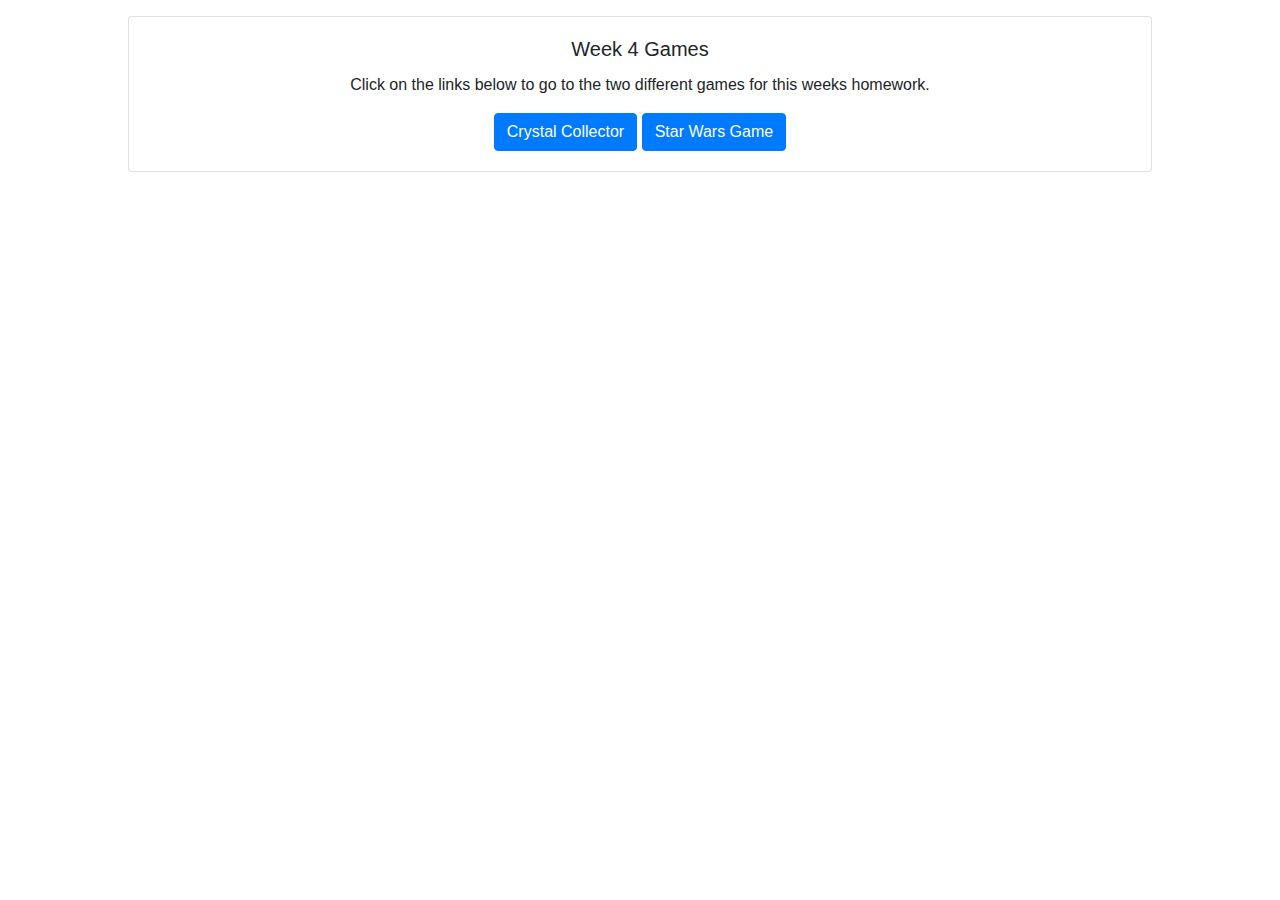
<file: index.html>
<!DOCTYPE html>
<html lang="en">
<head>
    <meta charset="UTF-8">
    <meta name="viewport" content="width=device-width, initial-scale=1.0">
    <meta http-equiv="X-UA-Compatible" content="ie=edge">
    <title>Week 4 Games</title>
    
    <!-- link to bootstrap -->
    <link rel="stylesheet" href="https://maxcdn.bootstrapcdn.com/bootstrap/4.0.0/css/bootstrap.min.css" integrity="sha384-Gn5384xqQ1aoWXA+058RXPxPg6fy4IWvTNh0E263XmFcJlSAwiGgFAW/dAiS6JXm" crossorigin="anonymous">

</head>
<body>
    <div class="container">

        <div class="card text-center mx-auto mt-3" style="width: 64rem;">
            <div class="card-body">
                <h5 class="card-title">Week 4 Games</h5>
                <p class="card-text">Click on the links below to go to the two different games for this weeks homework.</p>
                <a href="./crystal-collector/crystal-collector.html" class="btn btn-primary">Crystal Collector</a>
                <a href="./star-wars/star-wars.html" class="btn btn-primary">Star Wars Game</a>
            </div>
        </div>
    </div>
</body>
</html>
</file>
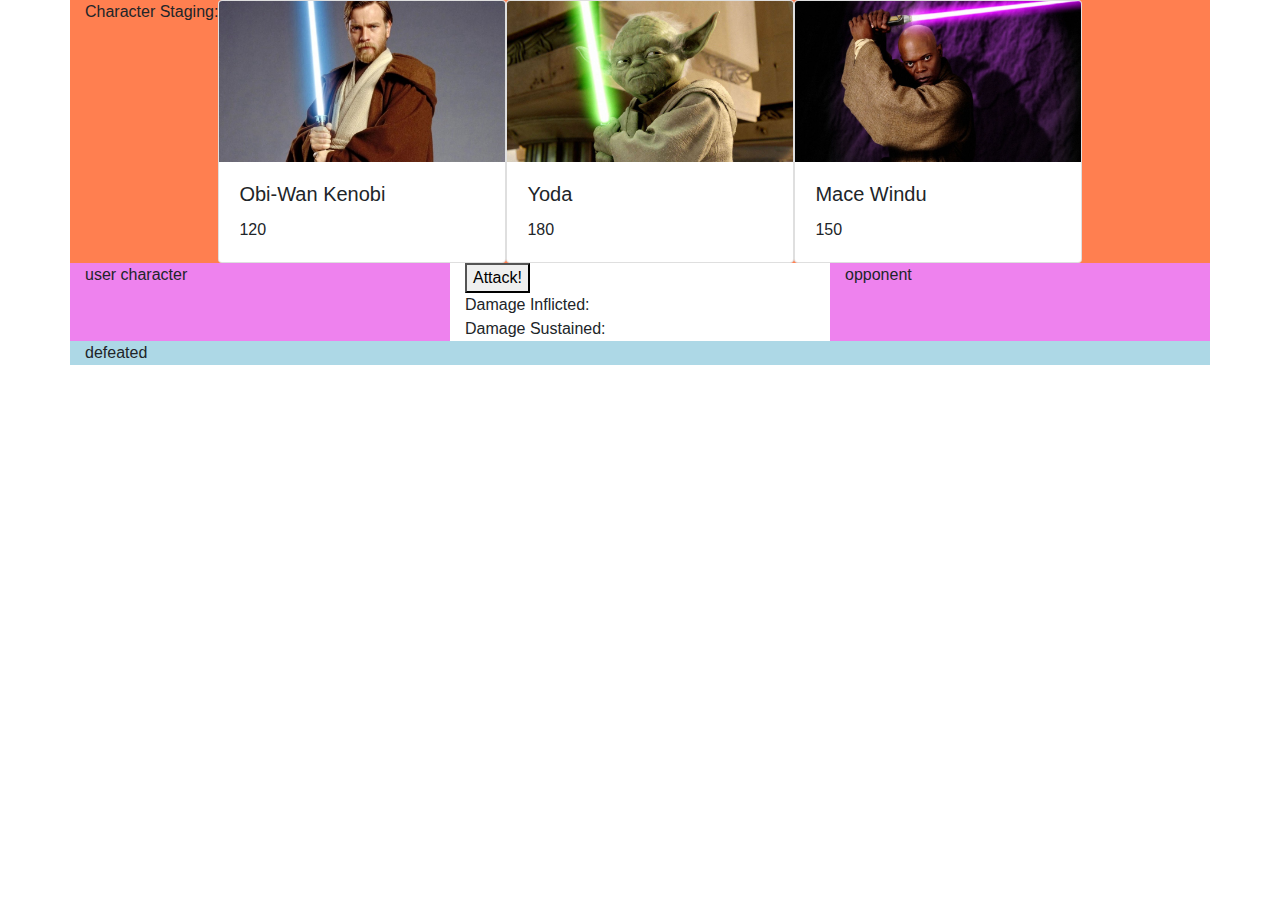
<file: star-wars/index.html>
<!DOCTYPE html>
<html lang="en">
<head>
    <meta charset="UTF-8">
    <meta name="viewport" content="width=device-width, initial-scale=1.0">
    <meta http-equiv="X-UA-Compatible" content="ie=edge">
    <title>Star Wars Game</title>

    <!-- link to bootstrap -->
    <link rel="stylesheet" href="https://maxcdn.bootstrapcdn.com/bootstrap/4.0.0/css/bootstrap.min.css" integrity="sha384-Gn5384xqQ1aoWXA+058RXPxPg6fy4IWvTNh0E263XmFcJlSAwiGgFAW/dAiS6JXm" crossorigin="anonymous">
    <!-- link to css stylesheet-->
    <link rel="stylesheet" href="./assets/css/style.css">
    <!-- link to JQuery-->
    <script src="https://cdnjs.cloudflare.com/ajax/libs/jquery/3.2.1/jquery.min.js"></script>
    
</head>
<body>
    <div class="container">
        <div class="row">
            <div class="col-12 character-staging-field d-flex">
                Character Staging:
                <div id="obi-wan-card" value="obiWanKenobi" class="card character-card" style="width: 18rem;">
                    <img class="card-img-top" src="./assets/images/obi-wan.jpg" alt="Card image cap">
                    <div class="card-body">
                        <h5 class="card-title">Obi-Wan Kenobi</h5>
                        <span class="health-display">120</span>
                    </div>
                </div>
                <div id="yoda-card" value="yoda" class="card character-card" style="width: 18rem;">
                    <img class="card-img-top" src="./assets/images/yoda2.jpg" alt="Card image cap">
                    <div class="card-body">
                        <h5 class="card-title">Yoda</h5>
                        <span class="health-display">180</span>
                    </div>
                </div>
                <div id="mace-windu-card" value="maceWindu" class="card character-card" style="width: 18rem;">
                    <img class="card-img-top" src="./assets/images/mace-windu.jpg" alt="Card image cap">
                    <div class="card-body">
                        <h5 class="card-title">Mace Windu</h5>
                        <span class="health-display">150</span>
                    </div>
                </div>
            </div>
            
        </div>

        <div class="row">
            <div id="user-character-field" class="col-4 user-character-field">user character</div>
            <div class="col-4">
                <button id="attack-button">Attack!</button>
                <div>Damage Inflicted:<span id="damage-inflicted"></span></div>
                <div>Damage Sustained:<span id="damage-sustained"></span></div>
            </div>
            <div id="opponent-field" class="col-4 opponent-field">opponent</div>
        </div>

        <div class="row">
            <div class="col-12 defeated-field">
                defeated
            </div>
        </div> 
    </div>

    <!-- linking javascript  -->
    <script src="./assets/javascript/game.js"></script>
    
</body>
</html>
</file>
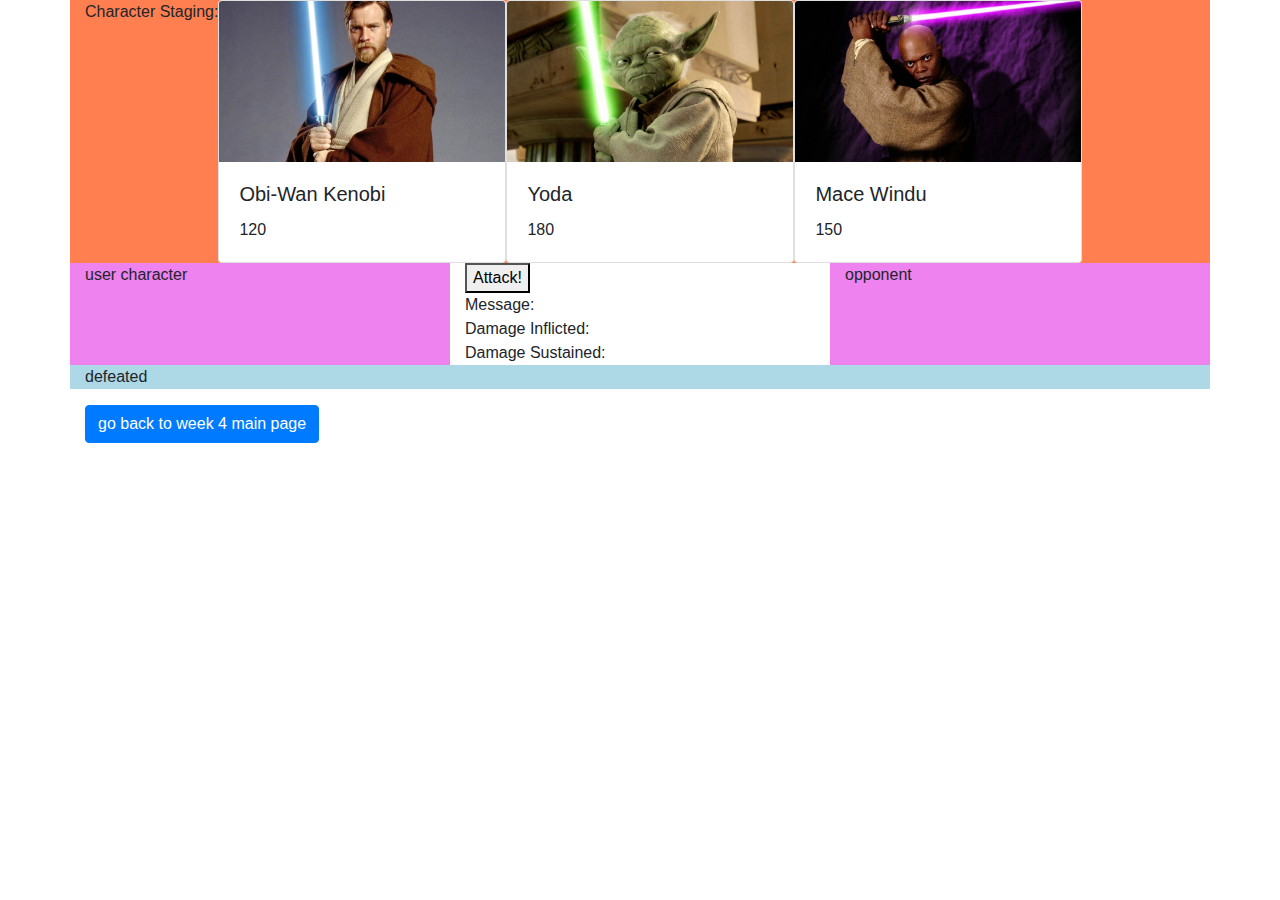
<file: star-wars/star-wars.html>
<!DOCTYPE html>
<html lang="en">
<head>
    <meta charset="UTF-8">
    <meta name="viewport" content="width=device-width, initial-scale=1.0">
    <meta http-equiv="X-UA-Compatible" content="ie=edge">
    <title>Star Wars Game</title>

    <!-- link to bootstrap -->
    <link rel="stylesheet" href="https://maxcdn.bootstrapcdn.com/bootstrap/4.0.0/css/bootstrap.min.css" integrity="sha384-Gn5384xqQ1aoWXA+058RXPxPg6fy4IWvTNh0E263XmFcJlSAwiGgFAW/dAiS6JXm" crossorigin="anonymous">
    <!-- link to css stylesheet-->
    <link rel="stylesheet" href="./assets/css/style.css">
    <!-- link to JQuery-->
    <script src="https://cdnjs.cloudflare.com/ajax/libs/jquery/3.2.1/jquery.min.js"></script>
    
</head>
<body>
    <div class="container">
        <div class="row">
            <div class="col-12 character-staging-field d-flex">
                Character Staging:
                <div id="obi-wan-card" value="obiWanKenobi" class="card character-card" style="width: 18rem;">
                    <img class="card-img-top" src="./assets/images/obi-wan.jpg" alt="Card image cap">
                    <div class="card-body">
                        <h5 class="card-title">Obi-Wan Kenobi</h5>
                        <span class="health-display">120</span>
                    </div>
                </div>
                <div id="yoda-card" value="yoda" class="card character-card" style="width: 18rem;">
                    <img class="card-img-top" src="./assets/images/yoda2.jpg" alt="Card image cap">
                    <div class="card-body">
                        <h5 class="card-title">Yoda</h5>
                        <span class="health-display">180</span>
                    </div>
                </div>
                <div id="mace-windu-card" value="maceWindu" class="card character-card" style="width: 18rem;">
                    <img class="card-img-top" src="./assets/images/mace-windu.jpg" alt="Card image cap">
                    <div class="card-body">
                        <h5 class="card-title">Mace Windu</h5>
                        <span class="health-display">150</span>
                    </div>
                </div>
            </div>
            
        </div>

        <div class="row">
            <div id="user-character-field" class="col-4 user-character-field">user character</div>
            <div class="col-4">
                <button id="attack-button">Attack!</button>
                <div>Message: <br>
                    <span id="message-text"></span>
                </div>
                <div>Damage Inflicted:<span id="damage-inflicted"></span></div>
                <div>Damage Sustained:<span id="damage-sustained"></span></div>
                
            </div>
            <div id="opponent-field" class="col-4 opponent-field">opponent</div>
        </div>

        <div class="row">
            <div id="defeated-field" class="col-12 defeated-field">
                defeated
            </div>
        </div> 

        <div class="card game-end-card" >
            <div class="card-body">
                <h5 id="game-end-title" class="card-title">hello!</h5>
                <p id="game-end-text" class="card-text">Some quick example text to build on the card title and make up the bulk of the card's content.</p>
                <button id="game-end-ok-btn" class="btn btn-primary">ok</button>
            </div>
        </div>

        <a class="btn btn-primary mt-3" href="../index.html">go back to week 4 main page</a>
    </div>

    
    

    <!-- linking javascript  -->
    <script src="./assets/javascript/game.js"></script>
    
</body>
</html>
</file>
<file: star-wars/assets/css/style.css>
.character-staging-field{
    background-color: coral;
}

.user-character-field, .opponent-field {
    background-color: violet;
}

.defeated-field{
    background-color: lightblue;
}


.character-card{
    cursor: pointer;
}

.game-end-card{
    background-color: #f8b538;
    display: none;
    
    position: fixed;
    top: 10%;
    left: 25%;

    width: 50%;
    height: 50%

}

#message-text,#damage-inflicted, #damage-sustained {
    font-weight: bold;
}
</file>
